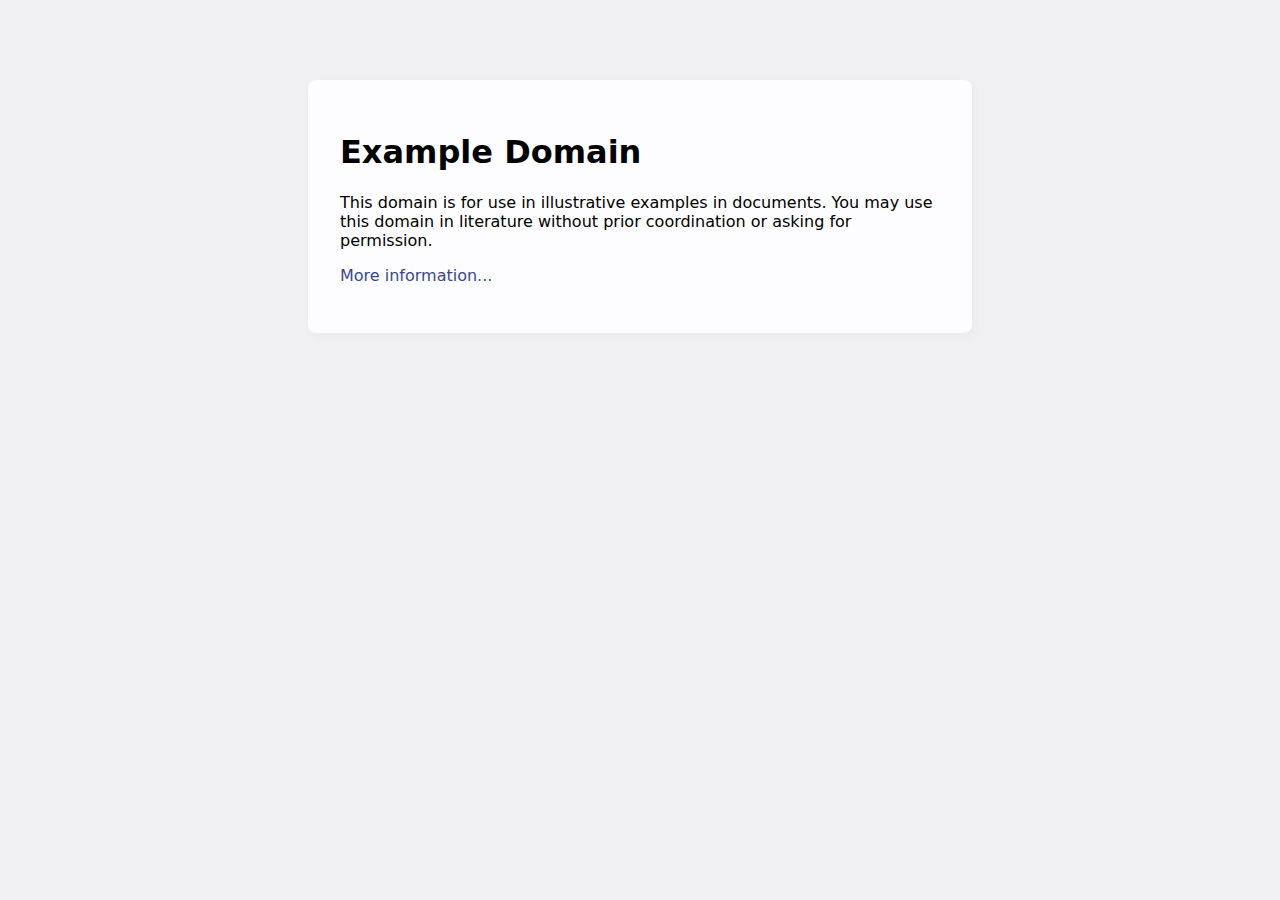
<file: www.letmespeak.org/translate.html>
<!doctype html>
<html>
<head>
    <title>Example Domain</title>

    <meta charset="utf-8" />
    <meta http-equiv="Content-type" content="text/html; charset=utf-8" />
    <meta name="viewport" content="width=device-width, initial-scale=1" />
    <style type="text/css">
    body {
        background-color: #f0f0f2;
        margin: 0;
        padding: 0;
        font-family: -apple-system, system-ui, BlinkMacSystemFont, "Segoe UI", "Open Sans", "Helvetica Neue", Helvetica, Arial, sans-serif;
        
    }
    div {
        width: 600px;
        margin: 5em auto;
        padding: 2em;
        background-color: #fdfdff;
        border-radius: 0.5em;
        box-shadow: 2px 3px 7px 2px rgba(0,0,0,0.02);
    }
    a:link, a:visited {
        color: #38488f;
        text-decoration: none;
    }
    @media (max-width: 700px) {
        div {
            margin: 0 auto;
            width: auto;
        }
    }
    </style>    
</head>

<body>
<div>
    <h1>Example Domain</h1>
    <p>This domain is for use in illustrative examples in documents. You may use this
    domain in literature without prior coordination or asking for permission.</p>
    <p><a href="https://www.iana.org/domains/example">More information...</a></p>
</div>
	<script src="https://proxy-translator.app.crowdin.net/assets/proxy-translator.js"></script>
<script>
  window.proxyTranslator.init({
    distributionBaseUrl: "new.com",
    filePath: "/example.com.json",
    distribution: "e-9b22eb52449cd91b68063b2p3b",
    languages: {"pl":"Polish","uk":"Ukrainian","ach":"Acholi"},
    defaultLanguage: "en",
    defaultLanguageTitle: "English",
    // poweredBy: true,
  });
</script>
</body>
</html>
</file>
